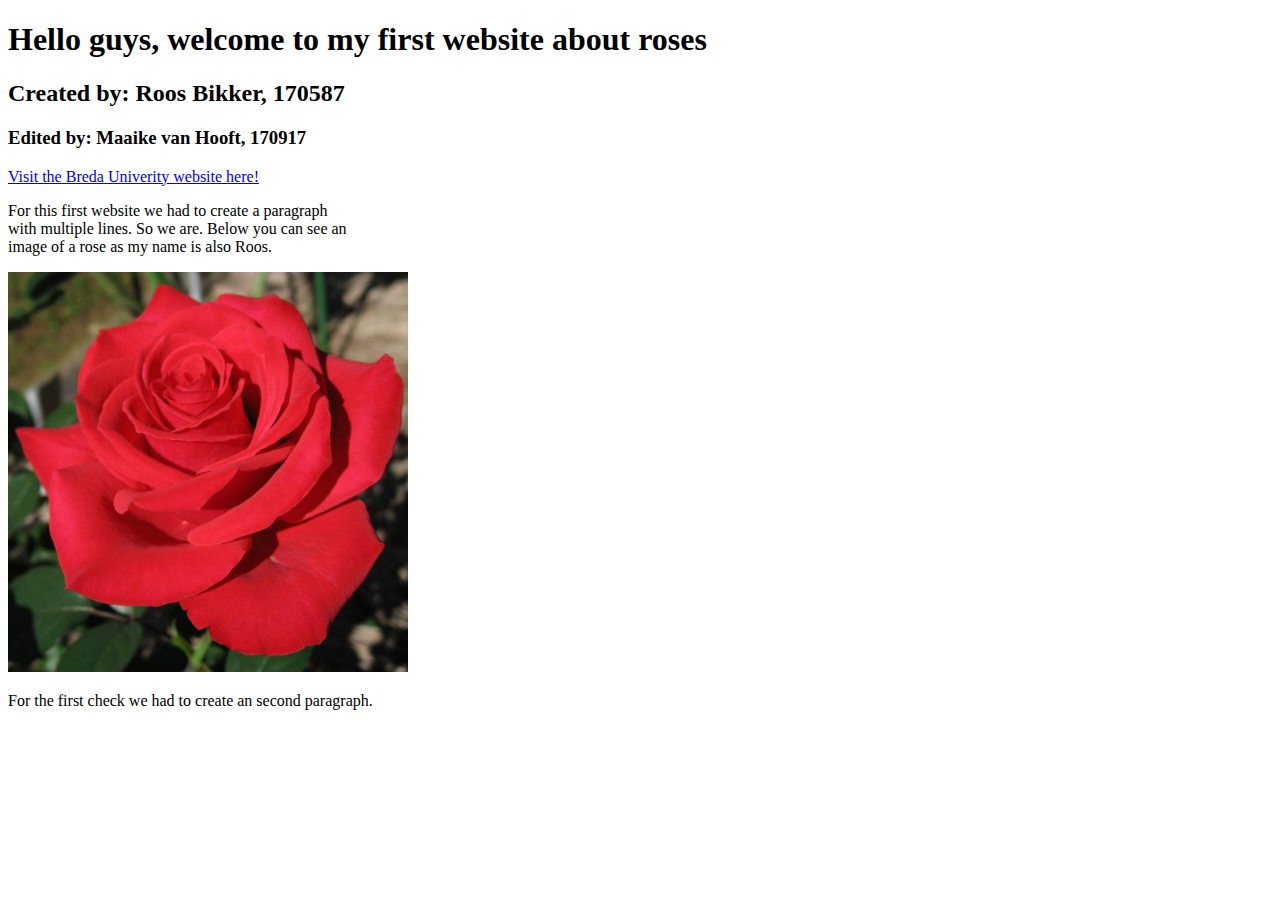
<file: index.html>
<!doctype html>
<html lang="en">
	<head> 
		<title>My first page</title>
		<meta charset="utf-8">
	</head>
	<body>
		<h1>Hello guys, welcome to my first website about roses</h1>
		<h2>Created by: Roos Bikker, 170587</h2>
		<h3>Edited by: Maaike van Hooft, 170917</h3>
		<a href="https://www.buas.nl/">Visit the Breda Univerity website here!</a>
		<p>
			For this first website we had to create a paragraph <br/>
		 	with multiple lines. So we are. Below you can see an <br/>
		 	image of a rose as my name is also Roos. 
		</p>
		<img src="images/roos.jpg" width="400" alt="This is a rose">
		<p>For the first check we had to create an second paragraph.</p>
	</body>
</html>
</file>
